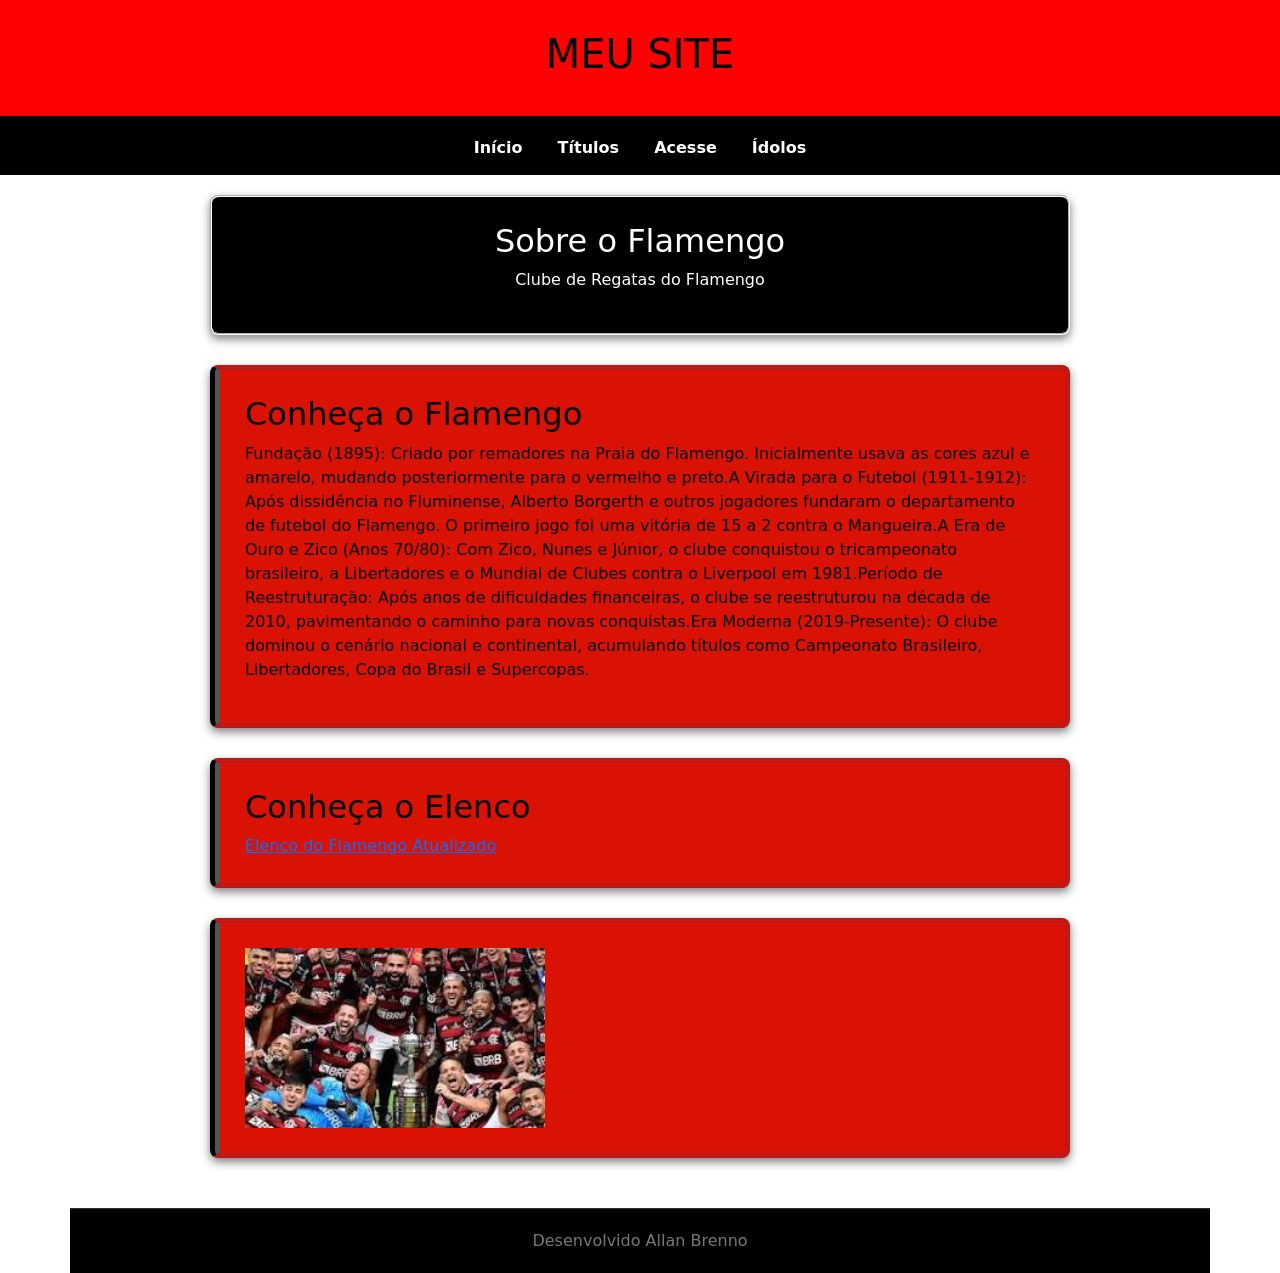
<file: index.html>
<!doctype html>
<html lang="pt-br">
  <head>
    <meta charset="UTF-8" />
    <meta name="viewport" content="width=device-width, initial-scale=1.0" />
    <title>Flamengo</title>
    <link rel="stylesheet" href="css/style.css" />
   <link href="https://cdn.jsdelivr.net/npm/bootstrap@5.3.3/dist/css/bootstrap.min.css" rel="stylesheet">
  </head>
  <body>
    <header>
      <h1>Meu Site</h1>
    </header>
    <nav>
      <a href="index.html">Início</a>
      <a href="titulos.html">Títulos</a>
      <a href="acesse.html">Acesse</a>
      <a href="idolos.html">Ídolos</a>
    </nav>
    <main>
      <section id="sobre" class="bg-color">
        <h2>Sobre o Flamengo</h2>
        <p>Clube de Regatas do Flamengo</p>
</section>
      </section>
      <section id="titulos" class="bg-color">
        <h2>Conheça o Flamengo</h2>
        <p>Fundação (1895): Criado por remadores na Praia do Flamengo. Inicialmente usava as cores azul e amarelo, mudando posteriormente para o vermelho e preto.A Virada para o Futebol (1911-1912): Após dissidência no Fluminense, Alberto Borgerth e outros jogadores fundaram o departamento de futebol do Flamengo. O primeiro jogo foi uma vitória de 15 a 2 contra o Mangueira.A Era de Ouro e Zico (Anos 70/80): Com Zico, Nunes e Júnior, o clube conquistou o tricampeonato brasileiro, a Libertadores e o Mundial de Clubes contra o Liverpool em 1981.Período de Reestruturação: Após anos de dificuldades financeiras, o clube se reestruturou na década de 2010, pavimentando o caminho para novas conquistas.Era Moderna (2019-Presente): O clube dominou o cenário nacional e continental, acumulando títulos como Campeonato Brasileiro, Libertadores, Copa do Brasil e Supercopas.</p>
      </section>
      <section id="acesse" class="bg-color">
        <h2>Conheça o Elenco</h2>
      <a href="https://www.flamengo.com.br/futebol/elenco" target="_blank">Elenco do Flamengo Atualizado</a>
      </section>
      <section class="bg-color">
      <img src="[data-uri]" alt="Elenco Flamengo" width="300"> 
      </section>
    </main>
    <footer class="container">Desenvolvido Allan Brenno</footer>
  </body>
</html>
</file>
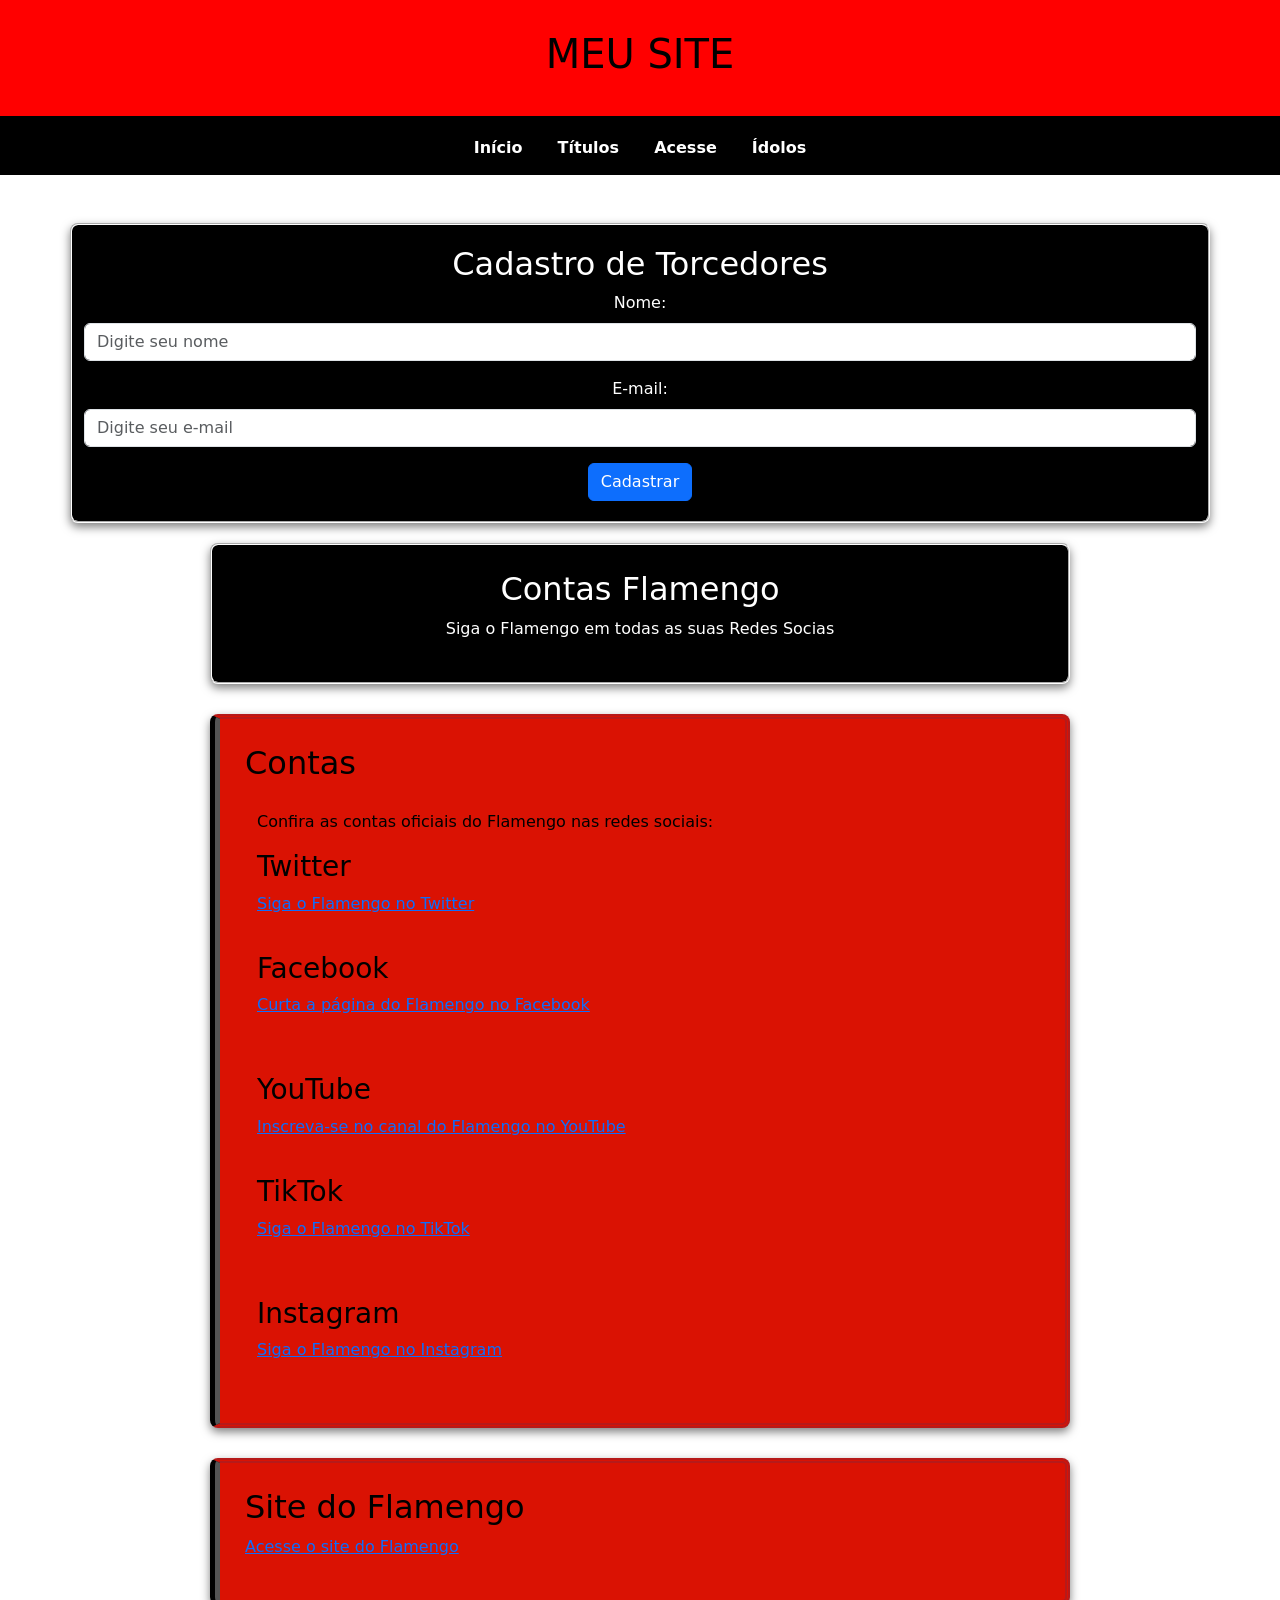
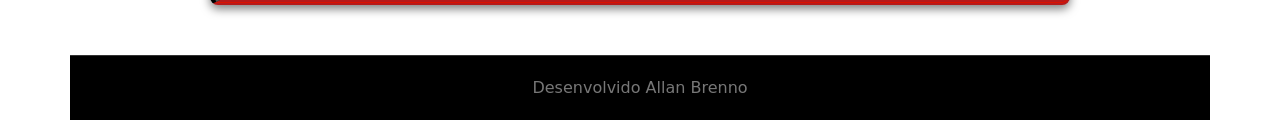
<file: acesse.html>
<!doctype html>
<html lang="pt-br">
  <head>
    <meta charset="UTF-8" />
    <meta name="viewport" content="width=device-width, initial-scale=1.0" />
    <title>Acesse o Flamengo</title>
    <link rel="stylesheet" href="css/style.css" />
    <link href="https://cdn.jsdelivr.net/npm/bootstrap@5.3.3/dist/css/bootstrap.min.css" rel="stylesheet">
  </head>
  <body>
    <header>
      <h1>Meu Site</h1>
    </header>
    <nav>
      <a href="index.html">Início</a>
      <a href="titulos.html">Títulos</a>
      <a href="acesse.html">Acesse</a>
      <a href="idolos.html">Ídolos</a>
    </nav>


    <section id="sobre" class="container mt-5">

      <h2>Cadastro de Torcedores</h2>

      <form id ="cadastro">

        <div class="mb-3">
          <label for="nome" class="form-label">Nome:</label>
          <input type="text" class="form-control" id="nome" name="nome" placeholder="Digite seu nome" required>
        </div>

        <div class="mb-3">
          <label for="email" class="form-label">E-mail:</label>
          <input type="email" class="form-control" id="email" name="email" placeholder="Digite seu e-mail" required>
        </div>

        <button type="submit" class="btn btn-primary">Cadastrar</button>

      </form>
   
    </section>
    <main>
      <section id="sobre" class="bg-color">
        <h2>Contas Flamengo</h2>
        <p>Siga o Flamengo em todas as suas Redes Socias</p>
      </section>
      <section id="titulos" class="bg-color" class="container">
        <h2>Contas</h2>
        <div class="container">
          <p>Confira as contas oficiais do Flamengo nas redes sociais:</p>
          <div class="row">
            <div class="col-md-6">
              <h3>Twitter</h3>
              <p><a href="https://twitter.com/Flamengo" target="_blank">Siga o Flamengo no Twitter</a></p>
            </div>
            <div class="col-md-6">
              <h3>Facebook</h3>
              <p><a href="https://www.facebook.com/Flamengo" target="_blank">Curta a página do Flamengo no Facebook</a></p>
            </div>
          </div>
        </div>
        <div class="container">
          <div class="row">
            <div class="col-md-6">
              <h3>YouTube</h3>
              <p><a href="https://www.youtube.com/user/Flamengo" target="_blank">Inscreva-se no canal do Flamengo no YouTube</a></p>
            </div>
            <div class="col-md-6">
              <h3>TikTok</h3>
              <p><a href="https://www.tiktok.com/@Flamengo" target="_blank">Siga o Flamengo no TikTok</a></p>
            </div>
          </div>
        </div>
        <div class="container">
          <div class="row">
            <div class="col-md-6">
              <h3>Instagram</h3>
              <p><a href="https://www.instagram.com/Flamengo" target="_blank">Siga o Flamengo no Instagram</a></p>
            </div>
          </div>
        </div>
      </section>
      <section id="acesse" class="bg-color">
        <h2>Site do Flamengo</h2>
        <p><a href="https://www.flamengo.com.br" target="_blank">Acesse o site do Flamengo</a></p>
      </section>
    </main>
    <footer class="container">Desenvolvido Allan Brenno</footer>
      <script src="js/script.js"></script>
  </body>
</html>
</file>
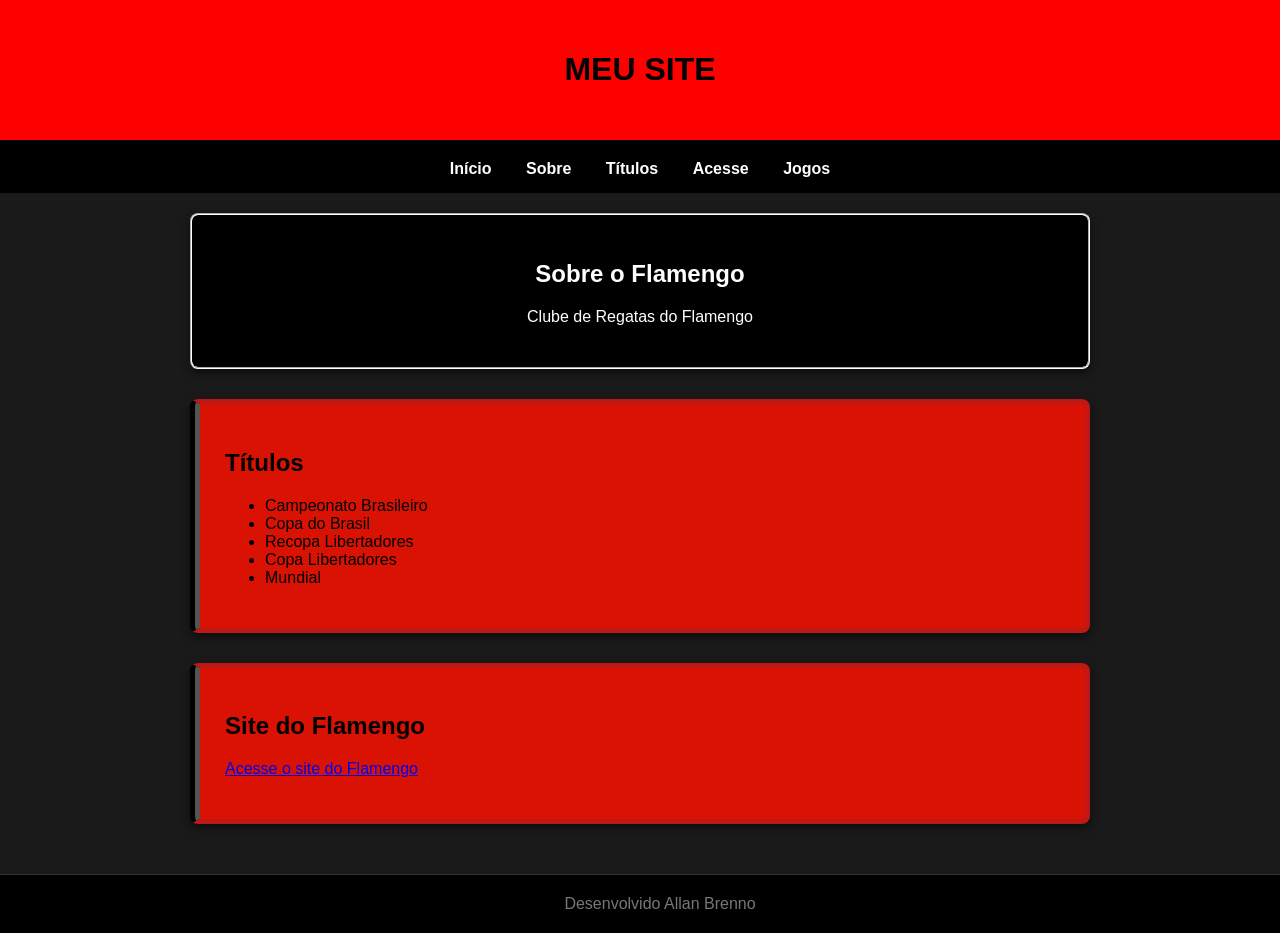
<file: titulo.html>
<!doctype html>
<html lang="pt-br">
  <head>
    <meta charset="UTF-8" />
    <meta name="viewport" content="width=device-width, initial-scale=1.0" />
    <title>Document</title>
    <link rel="stylesheet" href="css/style.css" />
  </head>
  <body>
    <header>
      <h1>MEU SITE</h1>
    </header>
    <nav>
      <a href="index.html">Início</a>
      <a href="#sobre">Sobre</a>
      <a href="#titulos">Títulos</a>
      <a href="#acesse">Acesse</a>
      <a href="jogos.html">Jogos</a>
    </nav>
    <main>
      <section id="sobre" class="bg-color">
        <h2 href="target="_blank">Sobre o  Flamengo</h2>
        <p>Clube de Regatas do Flamengo</p>
      </section>
      <section id="titulos" class="bg-color">
        <h2>Títulos</h2>
        <ul>
          <li>Campeonato Brasileiro</li>
          <li>Copa do Brasil</li>
          <li>Recopa Libertadores</li>
          <li>Copa Libertadores</li>
          <li>Mundial</li>
        </ul>
      </section>
      <section id="acesse" class="bg-color">
        <h2>Site do Flamengo</h2>
        <p><a href="https://www.flamengo.com.br" target="_blank">Acesse o site do Flamengo</a></p>
      </section>
    </main>
    <footer>Desenvolvido Allan Brenno</footer>
  </body>
</html>
</file>
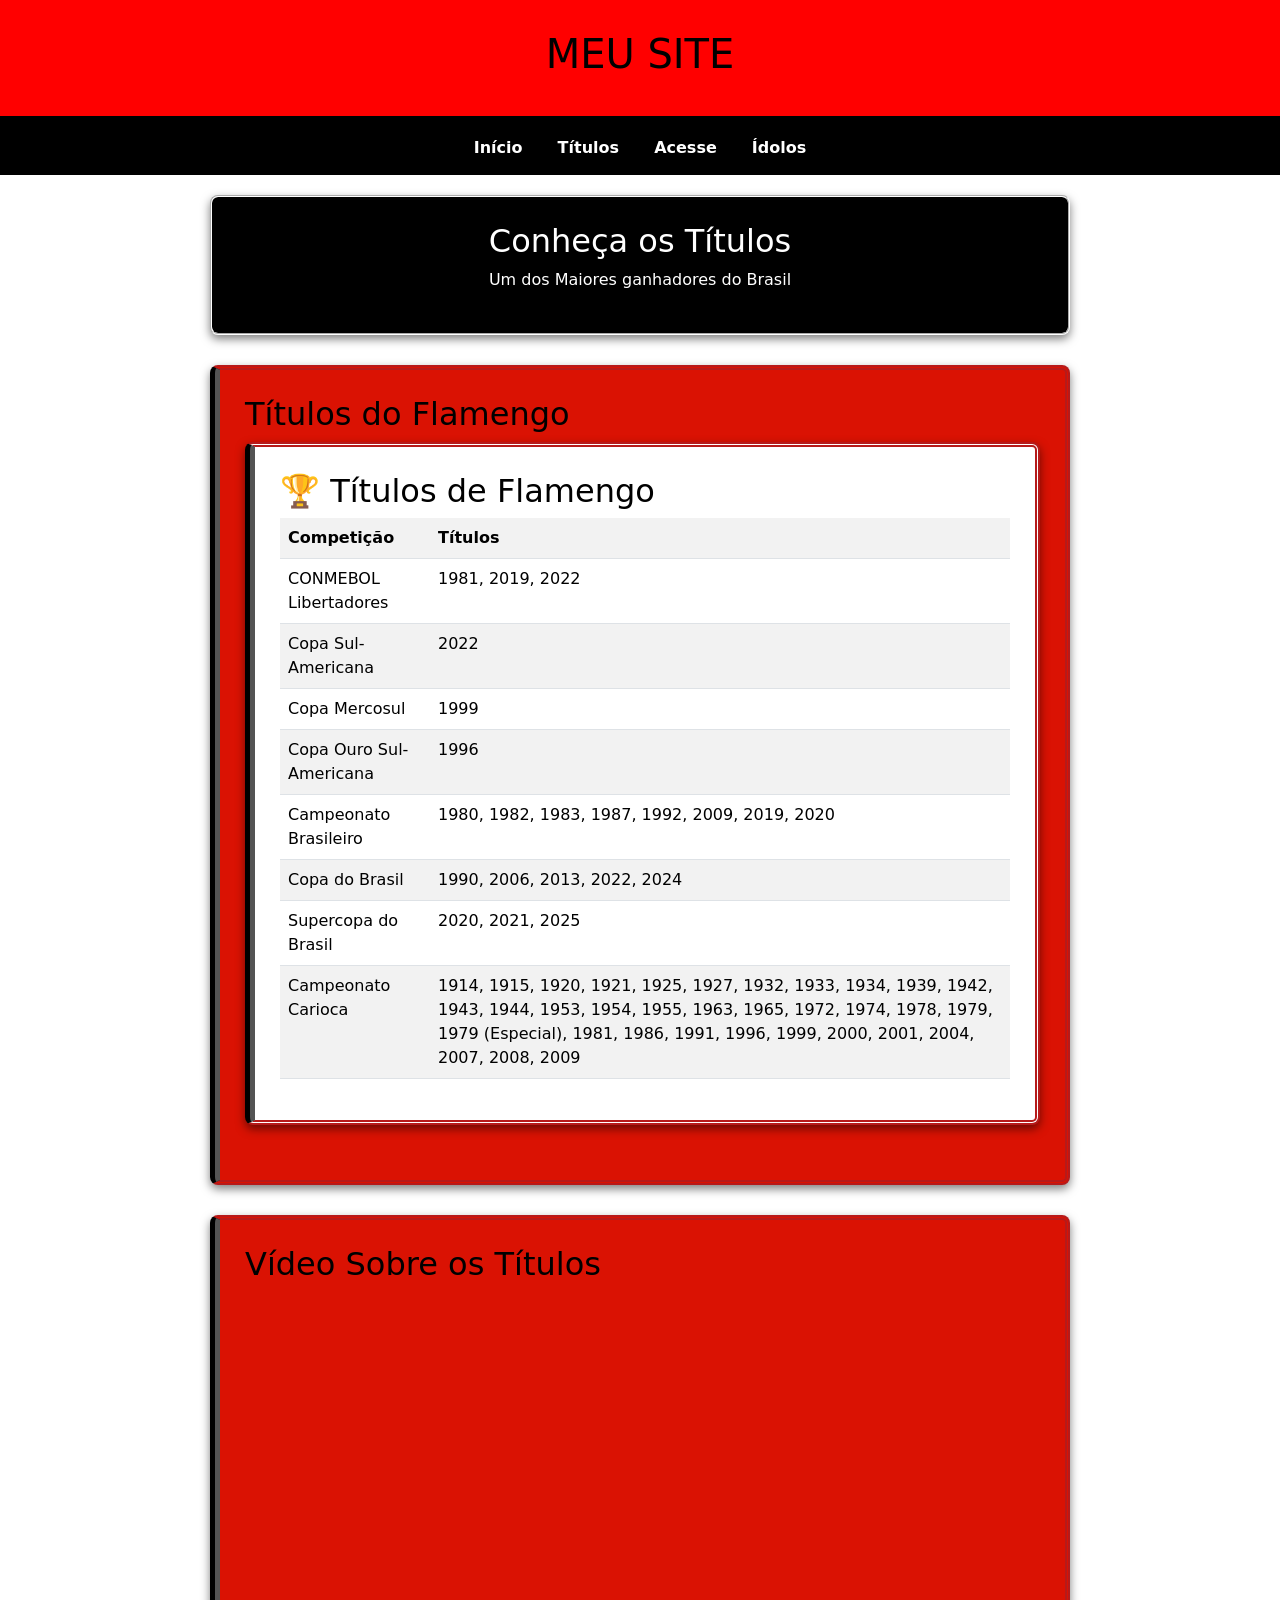
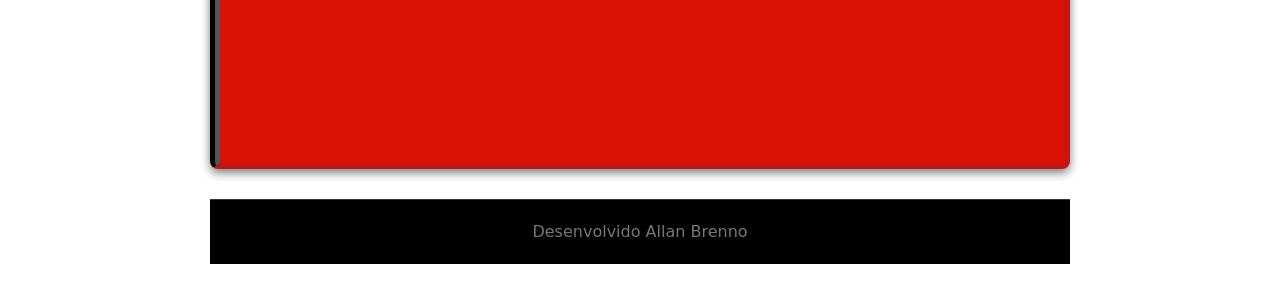
<file: titulos.html>
<!doctype html>
<html lang="pt-br">
  <head>
    <meta charset="UTF-8" />
    <meta name="viewport" content="width=device-width, initial-scale=1.0" />
    <title>Titulos do Flamengo</title>
    <link rel="stylesheet" href="css/style.css" />
    <link href="https://cdn.jsdelivr.net/npm/bootstrap@5.3.3/dist/css/bootstrap.min.css" rel="stylesheet">
  </head>
  <body>
    <header>
      <h1>Meu Site</h1>
    </header>
    <nav>
      <a href="index.html">Início</a>
      <a href="titulos.html">Títulos</a>
      <a href="acesse.html">Acesse</a>
      <a href="idolos.html">Ídolos</a>
    </nav>
    <main>
      <section id="sobre" class="bg-color">
        <h2>Conheça os Títulos</h2>
        <p>Um dos Maiores ganhadores do Brasil</p>
      </section>
      <section id="titulos" class="bg-color">
    <h2>Títulos do Flamengo</h2>

   <section id="titulos" class="titulos">
    <h2>🏆 Títulos de Flamengo</h2>
    <div class="titulos-grid">
        <table class="table table-striped">
            <tr>
                <th>Competição</th>
                <th>Títulos</th>
            </tr>
            <tr>
                <td>CONMEBOL Libertadores</td>
                <td>1981, 2019, 2022</td>
            </tr>
            <tr>
                <td>Copa Sul-Americana</td>
                <td>2022</td>
            </tr>
            <tr>
                <td>Copa Mercosul</td>
                <td>1999</td>
            </tr>
            <tr>
                <td>Copa Ouro Sul-Americana</td>
                <td>1996</td>
            </tr>
            <tr>
                <td>Campeonato Brasileiro</td>
                <td>1980, 1982, 1983, 1987, 1992, 2009, 2019, 2020</td>
            </tr>
            <tr>
                <td>Copa do Brasil</td>
                <td>1990, 2006, 2013, 2022, 2024</td>
            </tr>
            <tr>
                <td>Supercopa do Brasil</td>
                <td>2020, 2021, 2025</td>
            </tr>

            <tr>
                <td>Campeonato Carioca</td>
                <td>1914, 1915, 1920, 1921, 1925, 1927, 1932, 1933, 1934, 1939, 1942, 1943, 1944, 1953, 1954, 1955, 1963, 1965, 1972, 1974, 1978, 1979, 1979            (Especial), 1981, 1986, 1991, 1996, 1999, 2000, 2001, 2004, 2007, 2008, 2009</td>
            </tr>
        </table>
    </div>
</section>
</section>
      <section id="acesse" class="bg-color">
        <h2>Vídeo Sobre os Títulos</h2>
        <div class="ratio ratio-16x9">
          <iframe width="470" height="315" src="https://www.youtube.com/embed/KD9pNRn9EtQ?si=XUNBRD7ldR2ZUZjq" title="YouTube video player" frameborder="0" allow="accelerometer; autoplay; clipboard-write; encrypted-media; gyroscope; picture-in-picture; web-share" referrerpolicy="strict-origin-when-cross-origin" allowfullscreen></iframe>
        </div>
      </section>
    <footer class="container">Desenvolvido Allan Brenno</footer>
  </body>
</html>
</file>
<file: css/style.css>
.bg-color {
  background-color: rgb(218, 18, 3);
  
}

section {
  margin-bottom: 30px;
  padding: 20px;
  border: 5px double #b61a1a;
  border-top-left-radius: 10px;
  border-bottom-right-radius: 10px;
  
}

footer {
  background-color: #111010;
  color: white;
  text-align: center;
  padding: 15px;
}


body {
  font-family: "Segoe UI", Tahoma, Geneva, Verdana, sans-serif;
  margin: 0;
  padding: 0;
  background-color: #1a1a1a;
  color: rgb(255, 253, 253);
}

header {
  background-color: #ff0000;
  color: #000000;
  padding: 30px;
  text-align: center;
  border-bottom: 5px solid #000000;
  text-transform: uppercase;
  font-weight: bold;
}

nav {
  background-color: #000000;
  padding: 15px;
  text-align: center;
  position: sticky;
  top: 0;
}

nav a {
  color: #ffffff;
  text-decoration: none;
  margin: 0 15px;
  font-weight: bold;
  transition: 0.3s;
}

nav a:hover {
  color: #cccccc;
  border-bottom: 2px double #ffffff;
}

main {
  padding: 20px;
  max-width: 900px;
  margin: auto;
}

section {
  background-color: #ffffff;
  color: #000000;
  margin-bottom: 30px;
  padding: 25px;
  border-left: 10px groove #000000;
  border-radius: 8px;
  box-shadow: 0 4px 10px rgba(0, 0, 0, 0.5);
}

#sobre {
  background-color: #000000;
  color: #ffffff;
  border: 2px groove #ffffff;
  text-align: center;

}

footer {
  background-color: #000000;
  color: #777777;
  text-align: center;
  padding: 20px;
  border-top: 1px groove #333;
  width: 100%;
}

.container {
  max-width: 1200px;
  margin: auto;
  padding: 20px;

}

.row {
  display: flex;
  flex-wrap: wrap;
  gap: 20px;
}

titulos-grid {
  display: grid;
  grid-template-columns: repeat(auto-fit, minmax(200px, 1fr));
  gap: 20px;
}

titulo-card {
  background-color: #0c4279;
  border: 1px solid #020000;
  border-radius: 8px;
  padding: 15px;
  text-align: center;
  transition: transform 0.3s, box-shadow 0.3s;
}

mb-3 {
  margin-bottom: 15px;
  align-items: center;
}

#mensagem {
    color: #4cff4c;
    font-weight: bold;
    margin-top: 15px;
    text-align: center;
}
</file>
